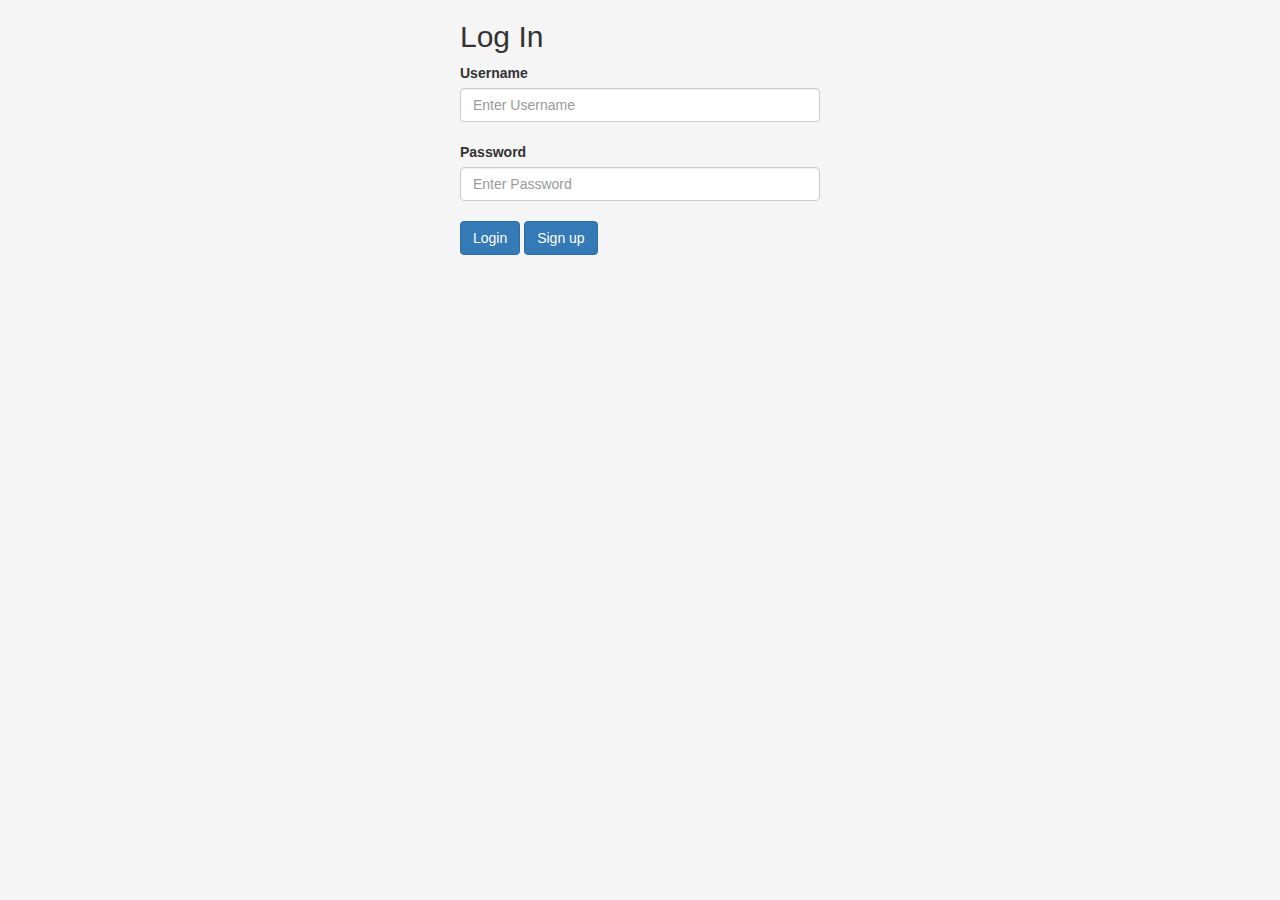
<file: html/index.html>
<!DOCTYPE <!DOCTYPE html>
<html>

<head>
    <meta charset="utf-8" />
    <meta http-equiv="X-UA-Compatible" content="IE=edge">
    <title>Home</title>
    <meta name="viewport" content="width=device-width, initial-scale=1">
    <link rel="stylesheet" href="../css/index.css">
    <link rel="stylesheet" href="https://maxcdn.bootstrapcdn.com/bootstrap/3.3.7/css/bootstrap.min.css">
    <script src="https://ajax.googleapis.com/ajax/libs/jquery/3.3.1/jquery.min.js"></script>
    <script src="https://maxcdn.bootstrapcdn.com/bootstrap/3.3.7/js/bootstrap.min.js"></script>
    <script src="../js/index.js"></script>
</head>

<body>
    <nav class="navbar navbar-default">
        <div class="container-fluid">
            <div class="navbar-header">
                <a class="navbar-brand" href="#">My Account</a>
            </div>
            <ul class="nav navbar-nav">
                <li class="active">
                    <a href="index.html">Home</a>
                </li>
                <li>
                    <a href="income.html">Income</a>
                </li>
                <li>
                    <a href="expense.html">Expense</a>
                </li>


            </ul>
            <ul class="nav navbar-nav navbar-right">
                <li class="pull-right">
                    <a href="login.html">Log Out</a>
                </li>
            </ul>
        </div>
    </nav>

    <div class="container">
        <div class="row">
            <div class="col-md-3">
                <form>
                    <div class="form-group">

                        <select class="form-control" id="month">
                            <option>January</option>
                            <option selected="selected">February</option>
                            <option>March</option>
                            <option>April</option>
                            <option>May</option>
                            <option>June</option>
                            <option>July</option>
                            <option>August</option>
                            <option>September</option>
                            <option>October</option>
                            <option>November</option>
                            <option>December</option>
                        </select>
                    </div>
                </form>
            </div>
        </div>
        <div class="row">
            <div class="col-md-6">
                <h3>
                    <span class="label label-info">Saving</span>
                    <span class="label label-info" id="saving"></span>
                </h3>
            </div>
        </div>
        <div class="row">

            <div class="col-md-6">
                <h3>
                    <span class="label label-success">Income</span>
                </h3>
                <table class="table table-bordered">
                    <thead>
                        <tr>
                            <th>Source</th>
                            <th>Amount</th>

                        </tr>
                    </thead>
                    <tbody id="incomeList">

                    </tbody>
                </table>
            </div>
            <div class="col-md-6">
                <h3>
                    <span class="label label-danger">Expenses</span>
                </h3>
                <table class="table table-bordered">
                    <thead>
                        <tr>
                            <th>Purpose</th>
                            <th>Amount</th>

                        </tr>
                    </thead>
                    <tbody id="expenseList">

                    </tbody>
                </table>
            </div>
        </div>
    </div>

</body>

</html>
</file>
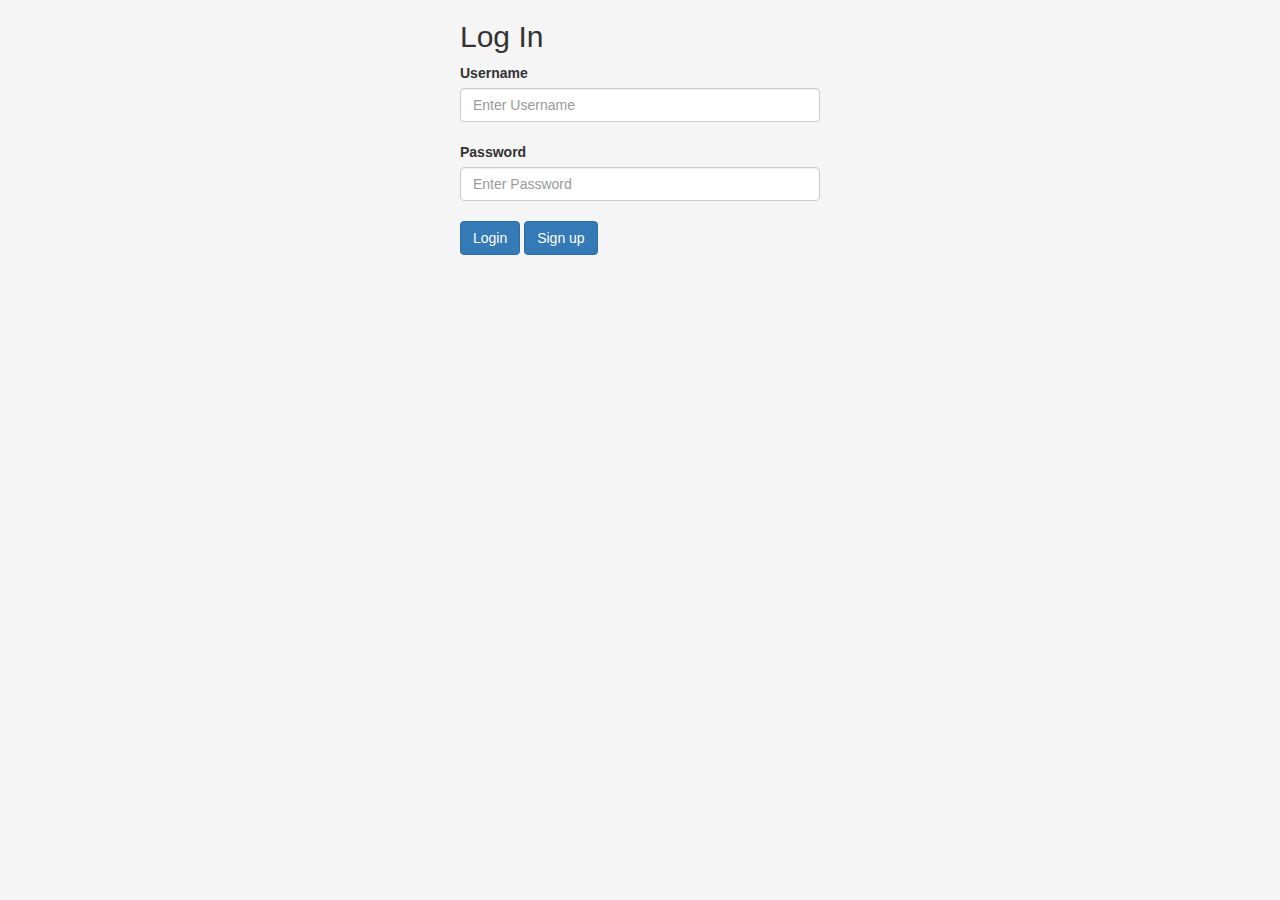
<file: html/login.html>
<!DOCTYPE <!DOCTYPE html>
<html>

<head>
    <meta charset="utf-8" />
    <meta http-equiv="X-UA-Compatible" content="IE=edge">
    <title>Login</title>
    <meta name="viewport" content="width=device-width, initial-scale=1">
   
    <link rel="stylesheet" href="https://maxcdn.bootstrapcdn.com/bootstrap/3.3.7/css/bootstrap.min.css">
    <script src="https://ajax.googleapis.com/ajax/libs/jquery/3.3.1/jquery.min.js"></script>
    <script src="https://maxcdn.bootstrapcdn.com/bootstrap/3.3.7/js/bootstrap.min.js"></script>
   <script src="../js/login.js"></script>
   <style>
    body{
        background-color: whitesmoke;
    }
    </style>
</head>

<body>
    <form>


        <div class="container">
            <div class="row">
                <div class="col-md-4">

                </div>
                <div class="col-md-4">
                    <h2>Log In</h2>
                    <label for="uname">
                        <b>Username</b>
                    </label>
                    <input type="text" class="form-control" id="userName" placeholder="Enter Username"  required>
                    <br>
                    <label for="psw">
                        <b>Password</b>
                    </label>
                    <input type="password" class="form-control" id ="password"placeholder="Enter Password" required>
                    <br>
                    <button type="submit" class="btn btn-primary" id="login">Login</button>
                    <button type="submit" class="btn btn-primary" id="signup">Sign up</button>
                </div>
                <div class="col-md-4">

                </div>
            </div>

        </div>


    </form>
</body>

</html>
</file>
<file: css/index.css>
.well{
    background-color:#18b707; 
   }

.expense{
    background-color: red;
}

body{
    background-color: #e5f9f9;
}
</file>
